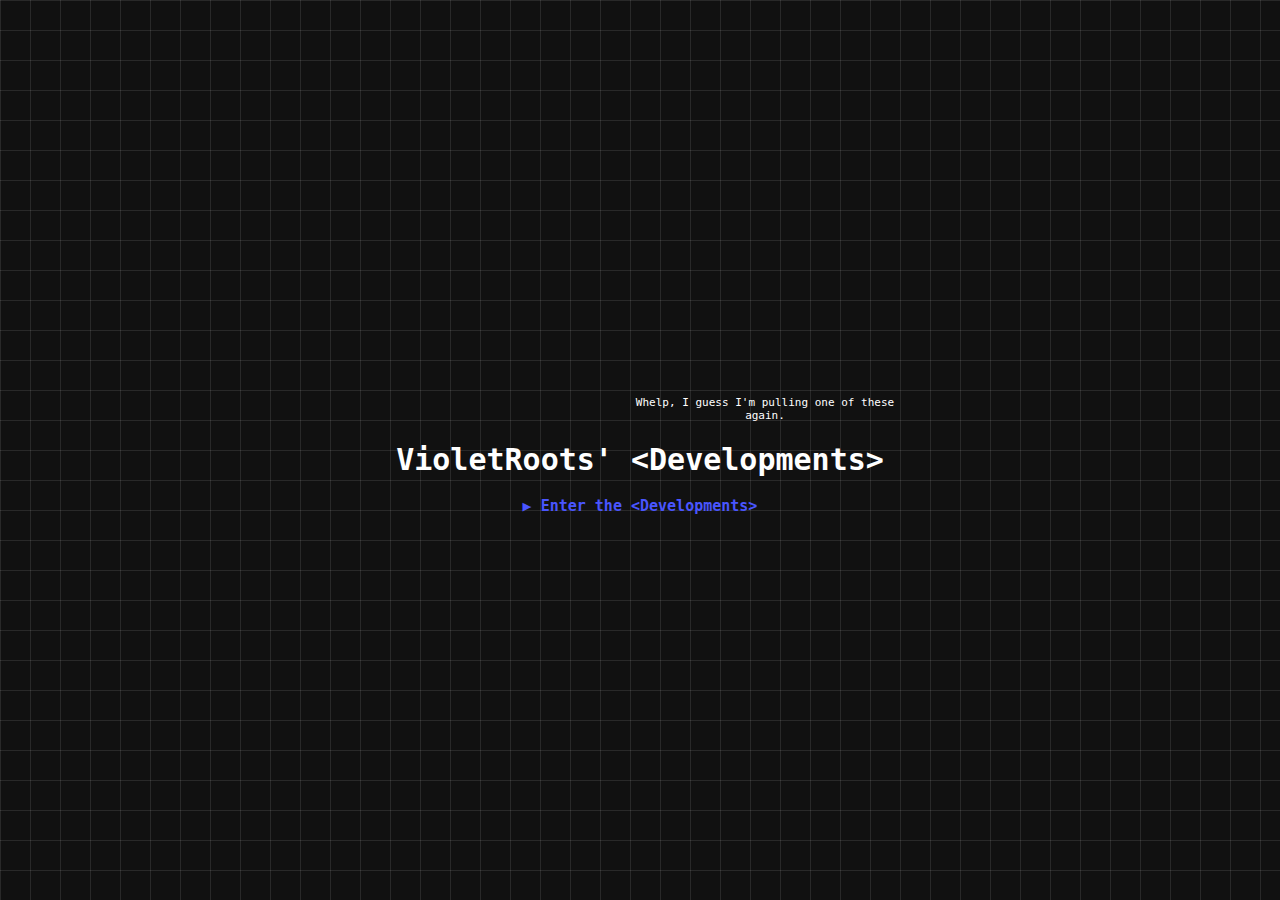
<file: index.html>
<!DOCTYPE html>
<html>
    <head>
        <title>VioletRoots' &lt;Studio&gt;</title>
        <link rel="stylesheet" href="index.css">
        <!--Privacy Friendly Site analytics. Visit here: https://us.umami.is/websites/eee30983-6845-4b33-8573-e3265ed39f17 -->
        <script defer src="https://cloud.umami.is/script.js" data-website-id="eee30983-6845-4b33-8573-e3265ed39f17"></script>
        <script defer src="scripts.js"></script>
    </head>
    <body>
        <div class="container">
            <p class="small right">Whelp, I guess I'm pulling one of these again.</p>
            <h1>VioletRoots' &lt;Developments&gt;</h1>
            <a href="./home.html">▶ Enter the &lt;Developments&gt;</a>
        </div>
    </body>
</html>
</file>
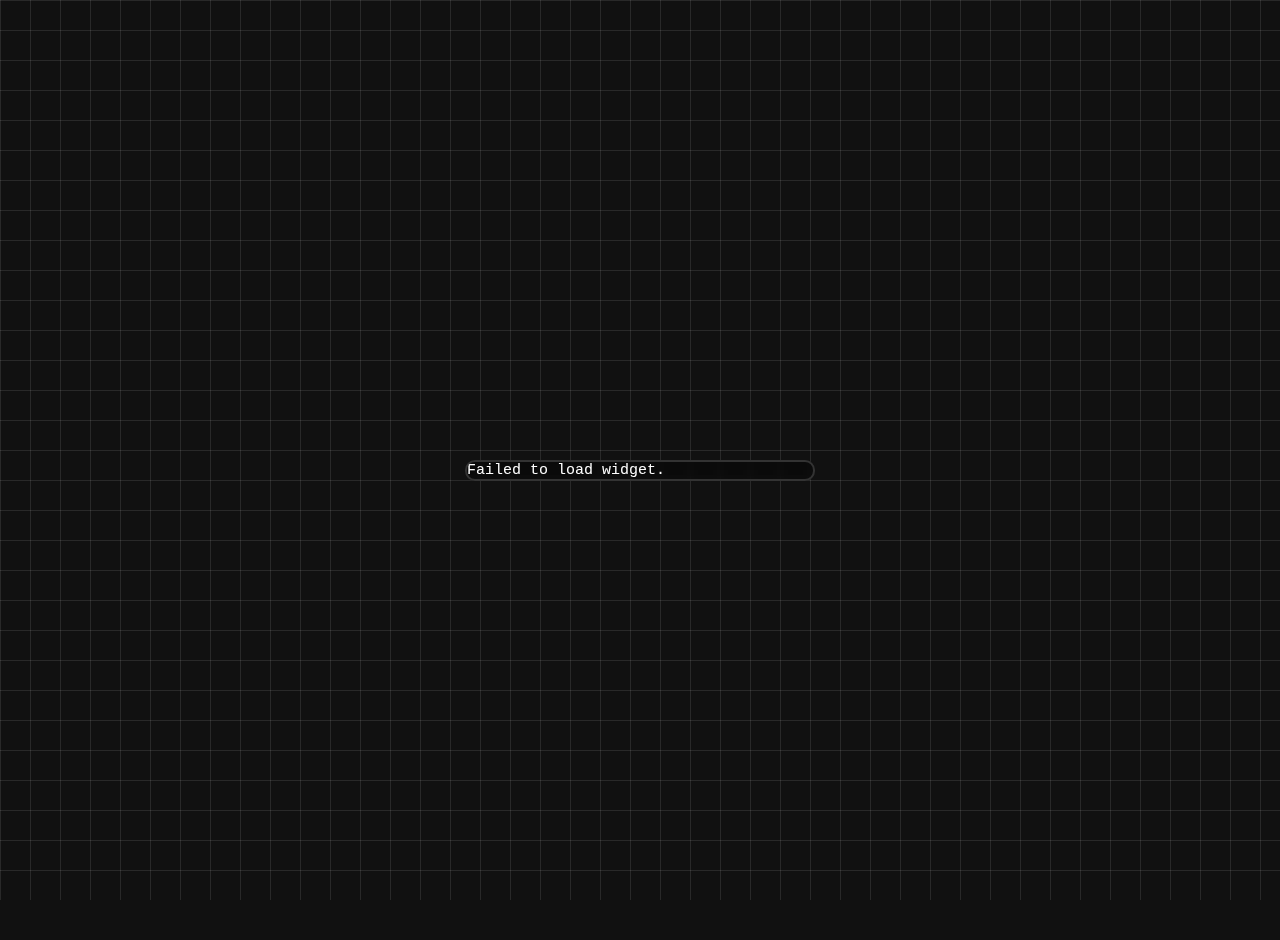
<file: discord.html>
<!DOCTYPE html>
<html lang="en">
<head>
  <meta charset="UTF-8">
  <title>Discord Server Widget</title>
  <style>
    .invisible{
      color: #ffffff00;
    }
    /* Base page styles */
    body {
      margin: 0;
      min-height: 100vh;
      background-color: #111;
      background-image:
        linear-gradient(90deg, rgba(255,255,255,0.1) 1px, transparent 1px),
        linear-gradient(180deg, rgba(255,255,255,0.1) 1px, transparent 1px);
      background-size: 30px 30px;
      background-attachment: fixed;
      transition: background-position 0.1s ease-out;
      color: #fff;
      font-family: monospace;
      font-size: 15px;
      display: flex;
      justify-content: center;
      align-items: center;
      padding: 20px;
    }

    /* Widget container */
    .widget {
      width: 350px;
      max-height: 80vh;
      overflow: auto;
      backdrop-filter: blur(5px);
      background-color: rgba(0,0,0,0.4);
      border: 2px solid #333;
      border-radius: 10px;
      padding: 0;
      box-sizing: border-box;
    }

    /* Header */
    .widget-header {
      display: flex;
      align-items: center;
      justify-content: space-between;
      padding: 15px;
      border-bottom: 2px solid #333;
      backdrop-filter: blur(10px);
      background-color: rgba(0,0,0,0.05);
    }
    .widget-header h2 {
      margin: 0;
      font-size: 18px;
      color: #fff;
    }
    .widget-header .count {
      font-size: 14px;
      color: #4955ff;
    }

    /* Section titles */
    .widget-section {
      padding: 10px 15px 5px;
      font-weight: bold;
      color: #aaa;
      font-size: 13px;
      text-transform: uppercase;
    }

    /* Channels list */
    .channels, .members {
      list-style: none;
      margin: 0;
      padding: 0 15px 10px;
    }
    .channels li, .members li {
      display: flex;
      align-items: center;
      gap: 10px;
      margin-bottom: 8px;
    }
    .channels li::before {
      content: "#";
      color: #4955ff;
      font-weight: bold;
    }

    /* Member avatars */
    .members li img {
      width: 24px;
      height: 24px;
      border-radius: 50%;
      object-fit: cover;
      filter: drop-shadow(0 0 3px rgba(0,0,0,0.5));
    }
    .members li .name {
      flex: 1;
      white-space: nowrap;
      overflow: hidden;
      text-overflow: ellipsis;
    }
    .members li .status {
      width: 8px;
      height: 8px;
      border-radius: 50%;
      background-color: #43b581; /* online green */
      border: 1px solid #111;
    }

    /* Links inside widget */
    a {
      color: #4955ff;
      font-weight: bold;
      text-decoration: none;
      position: relative;
    }
    a::after {
      content: '';
      position: absolute;
      bottom: -2px;
      left: 50%;
      width: 0;
      height: 2px;
      background-color: currentColor;
      transition: width 0.3s ease, left 0.3s ease;
    }
    a:hover::after {
      width: 100%;
      left: 0;
    }
  </style>
</head>
<body>
  <div class="widget">
    <div class="widget-header">
      <h2 id="guild-name">Loading…</h2>
      <span class="count" id="presence-count">0 online</span>
    </div>

    <div>
      <div class="widget-section">Channels</div>
      <ul class="channels" id="channels-list">
        <!-- populated by JS -->
      </ul>
    </div>

    <div>
      <div class="widget-section">Online Members</div>
      <ul class="members" id="members-list">
        <!-- populated by JS -->
      </ul>
    </div>
    <p><hr><span class="invisible">..-</span>Join at <a href="https://discord.gg/5T8p48nPrG">https://discord.gg/5T8p48nPrG</a></p>
  </div>
  <script>
    fetch('https://discord.com/api/guilds/1370189603365191765/widget.json')
      .then(res => {
        if (!res.ok) throw new Error('Network response was not ok');
        return res.json();
      })
      .then(data => {
        // Header
        document.getElementById('guild-name').textContent = data.name;
        document.getElementById('presence-count').textContent = data.presence_count + ' online';

        // Channels
        const chList = document.getElementById('channels-list');
        data.channels.forEach(ch => {
          const li = document.createElement('li');
          li.textContent = ch.name;
          chList.appendChild(li);
        });

        // Members
        const mList = document.getElementById('members-list');
        data.members.forEach(m => {
          const li = document.createElement('li');

          const img = document.createElement('img');
          img.src = m.avatar_url || `https://cdn.discordapp.com/embed/avatars/${m.discriminator % 5}.png`;
          img.alt = m.username;
          li.appendChild(img);

          const nameSpan = document.createElement('span');
          nameSpan.className = 'name';
          nameSpan.textContent = m.username;
          li.appendChild(nameSpan);

          const statusDot = document.createElement('span');
          statusDot.className = 'status';
          // you could switch color by m.status if you want dnd/idle/offline etc.
          li.appendChild(statusDot);

          mList.appendChild(li);
        });
      })
      .catch(err => {
        document.querySelector('.widget').textContent = 'Failed to load widget.';
        console.error(err);
      });
  </script>
</body>
</html>
</file>
<file: index.css>
body {
    margin: 0;
    height: 100vh;
    background-color: #111;  /* Dark background like terminal */
    background-image: 
      linear-gradient(90deg, rgba(255, 255, 255, 0.1) 1px, transparent 1px), /* Vertical grid */
      linear-gradient(180deg, rgba(255, 255, 255, 0.1) 1px, transparent 1px); /* Horizontal grid */
    background-size: 30px 30px;  /* Grid cell size */
    background-attachment: fixed;
    transition: background-position 0.1s ease-out;
    color: #fff;  /* Text color for a terminal-like look */
    font-family: monospace;  /* Monospace font for the terminal appearance */
    font-size: 15px;
    display: flex;
    align-items: center;
    justify-content: center;
    user-select: none;
    -webkit-user-select: none;
    -moz-user-select: none;
}
img {
    -webkit-user-drag: none;
}
.container {
    max-width: 60ch;
    text-align: center;
}
.small {
    font-size: 11px;
}
.right {
    margin-left: 250px;
}
a {
    color: #4955ff;
    font-weight: bold;
    text-decoration: none;
    position: relative;
}
a::after {
    content: '';
    position: absolute;
    bottom: -2px;
    left: 50%;
    width: 0;
    height: 2px;
    background-color: currentColor; /* or use #4955ff */
    transition: width 0.3s ease, left 0.3s ease;
}
a:hover::after {
    width: 100%;
    left: 0;
}
</file>
